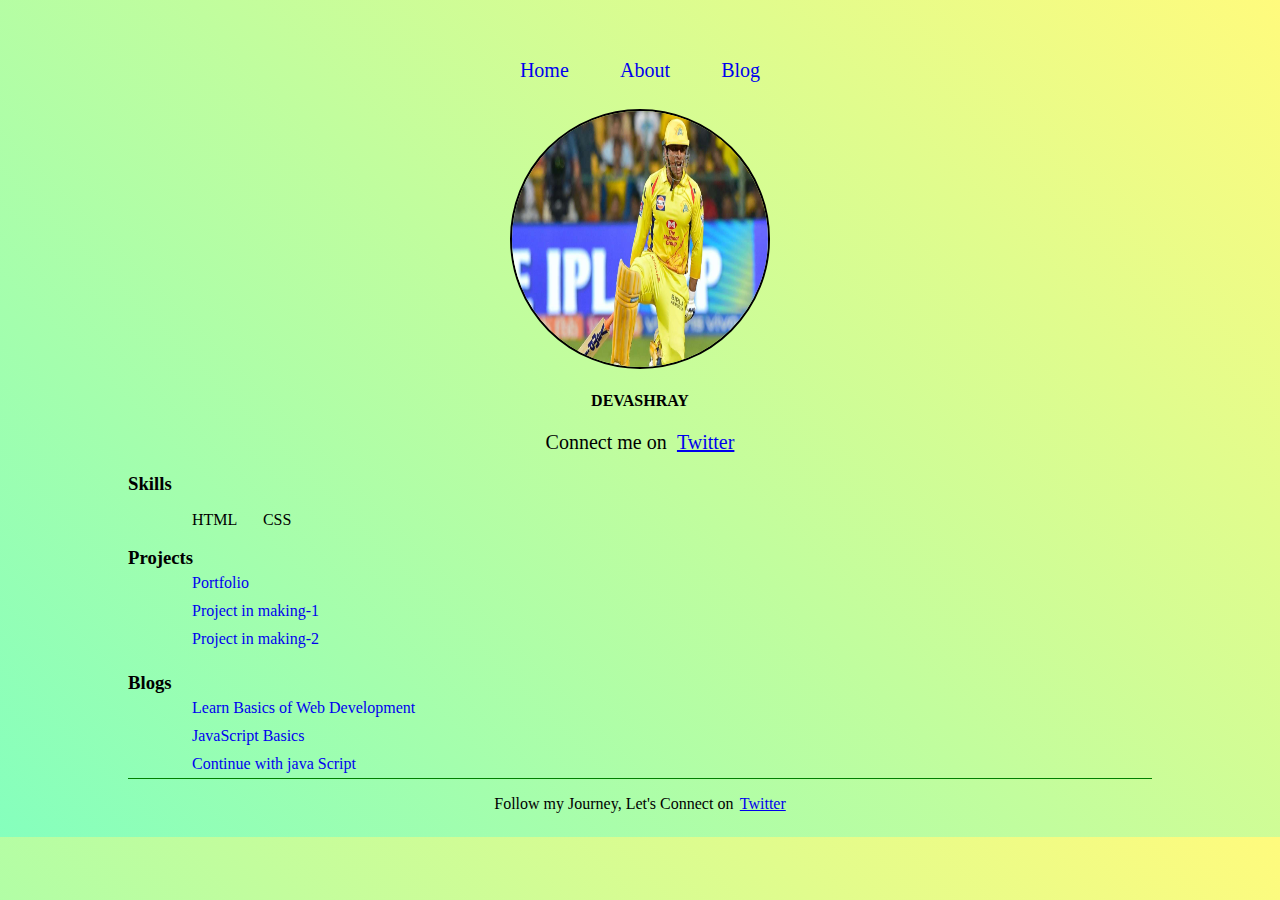
<file: index.html>
<!DOCTYPE html>
<html lang="en" dir="ltr">
  <head>
    <link rel="stylesheet" href="css/main.css">
    <link rel="stylesheet" href="css/header.css">
    <meta charset="utf-8">
    <title></title>
  </head>
  <body>
  <div class="page" id="home">
   <div class="header">
     <div class="links">
       <a href="#home" class="lin">Home</a>
       <a href="Pages/about.html" class="lin">About</a>
       <a href="#blog" class="lin">Blog</a>
     </div>
   </div>

   <div class="img">
      <img src="pics/dhoni.jpg" alt="dhoni" class="pic1">
   </div>
   <div class="name">
     <h4>DEVASHRAY</h4>
   </div>
   <p class="contact">Connect me on <a href="https://www.twitter.com"> Twitter</a> </p>

   <div class="content">
     <div class="skills">
       <h3 class="">Skills</h3>
       <div class="skill">
         <p class="sk1">HTML</p>
         <p class="sk2">CSS</p>
       </div>
     </div>
     <h3 class="project">Projects</h3>
     <a href="#">Portfolio</a>
     <a href="#">Project in making-1</a>
     <a href="#">Project in making-2</a>
     <h3 class="blog" id="blog">Blogs</h3>
     <a href="#">Learn Basics of Web Development</a>
     <a href="#">JavaScript Basics</a>
     <a href="#">Continue with java Script</a>
   </div>
   <div class="footer">
      <p>Follow my Journey, Let's Connect on <a href="https://www.twitter.com">Twitter</a> </p>
   </div>
 </div>
  </body>
</html>
</file>
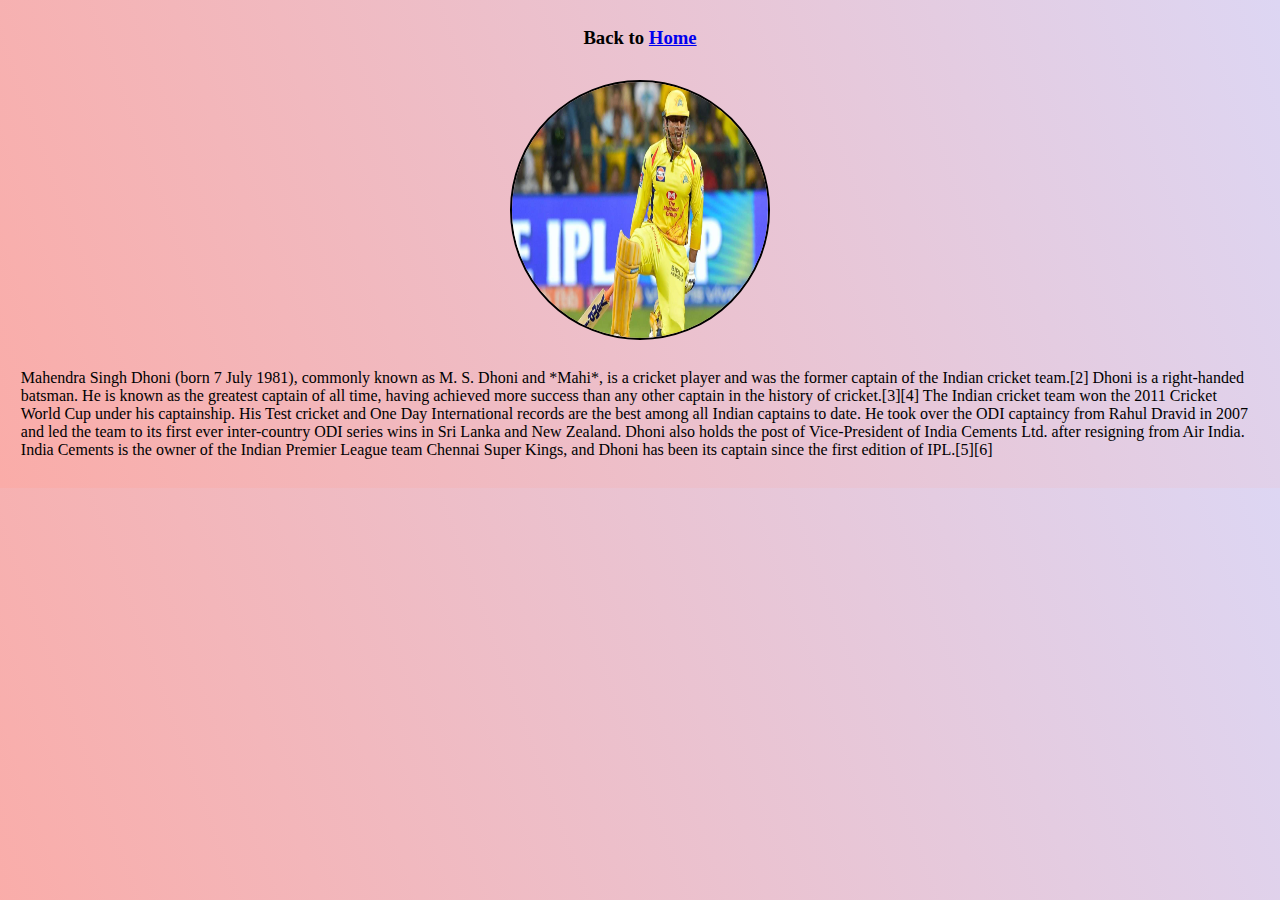
<file: Pages/about.html>
<!DOCTYPE html>
<html lang="en" dir="ltr">
  <head>
    <meta charset="utf-8">
    <title></title>
    <style>
      body{
        background-color: #FAACA8;
        background-image: linear-gradient(70deg, #FAACA8 0%, #DDD6F3 100%);
      }

      .back , .img{
        display : flex;
        justify-content : center;
      }
      .pic1{
        border: 2px solid black;
        width: 20vw;
        height: 20vw;
        border-radius: 50%;
        margin-top : 1vw;
      }

      .abt p{
        padding : 1vw;
      }
    </style>
  </head>
  <body>
    <div class="back">
      <h3>Back to <a href="/Portfolio.html">Home</a></h2>
    </div>
    <div class="img">
       <img src="/pics/dhoni.jpg" alt="dhoni" class="pic1">
    </div>
    <div class="abt">
      <p>Mahendra Singh Dhoni (born 7 July 1981), commonly known as M. S. Dhoni and *Mahi*, is a cricket player and was the former captain of the Indian cricket team.[2] Dhoni is a right-handed batsman. He is known as the greatest captain of all time, having achieved more success than any other captain in the history of cricket.[3][4]

The Indian cricket team won the 2011 Cricket World Cup under his captainship. His Test cricket and One Day International records are the best among all Indian captains to date. He took over the ODI captaincy from Rahul Dravid in 2007 and led the team to its first ever inter-country ODI series wins in Sri Lanka and New Zealand. Dhoni also holds the post of Vice-President of India Cements Ltd. after resigning from Air India. India Cements is the owner of the Indian Premier League team Chennai Super Kings, and Dhoni has been its captain since the first edition of IPL.[5][6]</p>
    </div>
  </body>
</html>
</file>
<file: css/main.css>
.page{
  display: grid;
  grid-template-areas: :  "hd"
                          "pic"
                          "con"
                          "ft";

}
.header{
  grid-areas: hd;

}
.img{
  grid-areas: pic;

}
.content{
  grid-areas: hd;

}
.footer{
  grid-areas: ft;
}
</file>
<file: css/header.css>
body{
  background-color: #85FFBD;
background-image: linear-gradient(45deg, #85FFBD 0%, #FFFB7D 100%);
  max-height: 100vw;
}


/** HEADER STYLING **/


.links{
  display: flex;
  justify-content: center;
}

.lin{
  margin: 4vw 2vw;
  font-size: 20px;
  margin-bottom: 2vw;
  text-decoration: none;
}


/** PROFILE PIC AND NAME STYLING**/


.img{
 display: flex;
 justify-content: center;
 margin-top: 0.1vw;
}

.pic1{
  border: 2px solid black;
  width: 20vw;
  height: 20vw;
  //max-width: 100vw;
  //height: 100vw;;
  border-radius: 50%;
}

.name{
  display: flex;
  justify-content: center;
  margin-top: 0.1vw;
}

.contact{
  display: flex;
  justify-content: center;
  margin: 0 auto;
  font-size: 20px;
}

.contact a{
  padding-left: 0.8vw;
}


/** CONTENT STYLING**/


.content{
  width: 80vw;
  margin: auto;
  border-bottom: 1px solid green;
  display: flex;
  flex-direction: column;
}

.skills h3 , .skill p{
  margin-bottom: 0px;
}
.skill{
   display: flex;
 }

.sk1{
  margin-left: 5vw;
}

.sk2{
  margin-left: 2vw;
}

.project , .blog , .skills {
  margin-bottom: 0px;
}

.content a{
  margin-left: 5vw;
  padding: 5px 0px;
  text-decoration: none;
}

.footer{
  width: 80vw;
  margin: auto;
}

.footer p{
  display:flex;
  justify-content: center;
}

.footer a{
  padding-left:0.5vw;
}
</file>
